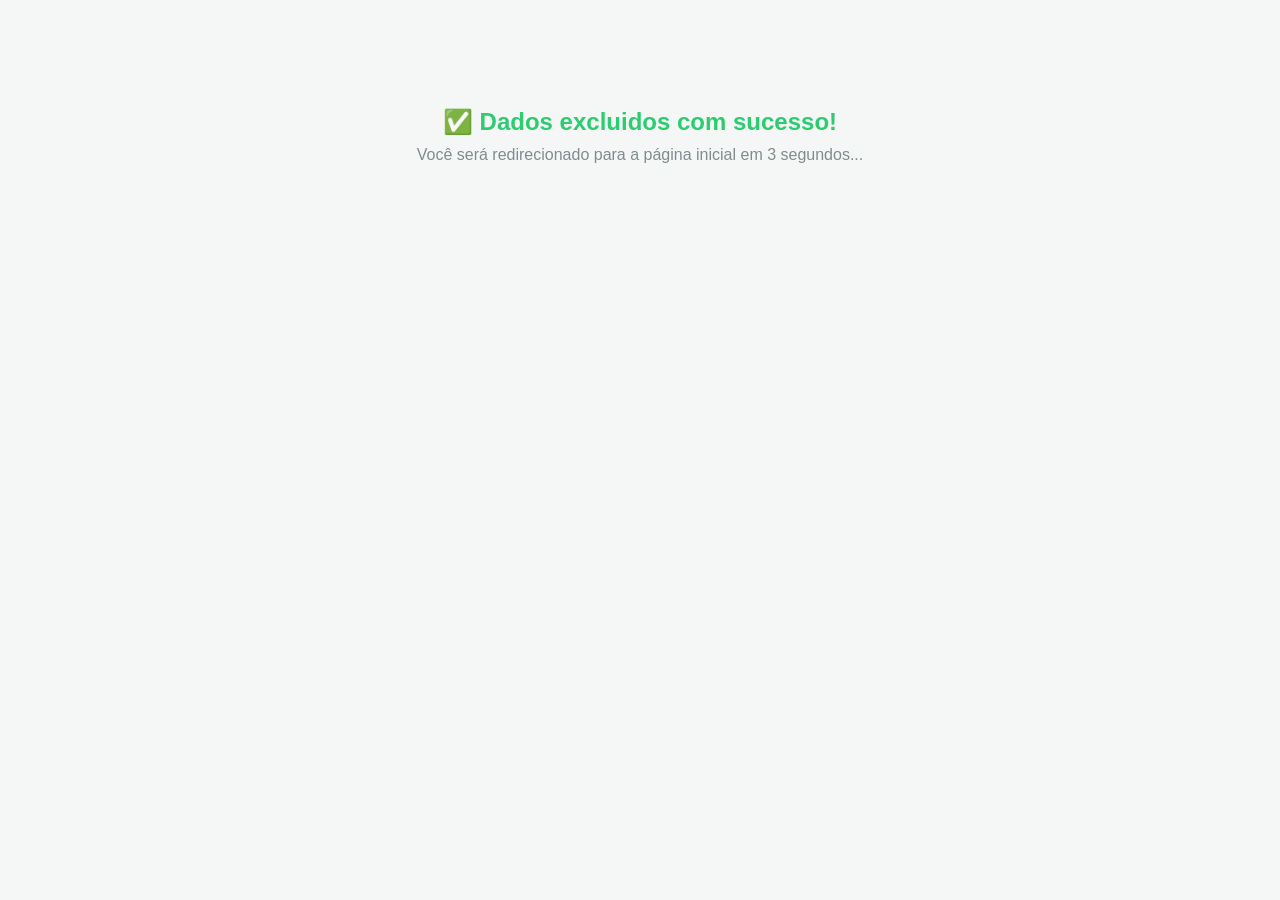
<file: aprendendo_Flask/templates/excluido.html>
<!DOCTYPE html>
<html lang="pt-BR">
<head>
    <meta charset="UTF-8">
    <meta name="viewport" content="width=device-width, initial-scale=1.0">
    
    <!-- em 3 segundos mudará para a página admin-->
    <meta http-equiv="refresh" content="3;url=/admin">
    
    <title>Sucesso!</title>
    <style>
        body {
            font-family: Arial, sans-serif;
            text-align: center;
            padding-top: 100px;
            background-color: #f4f7f6;
        }
        .mensagem {
            color: #2ecc71;
            font-size: 24px;
            font-weight: bold;
        }
        .subtitulo {
            color: #7f8c8d;
            margin-top: 10px;
        }
    </style>
</head>
<body>

    <div class="mensagem">✅ Dados excluidos com sucesso!</div>
    <p class="subtitulo">Você será redirecionado para a página inicial em 3 segundos...</p>

</body>
</html>
</file>
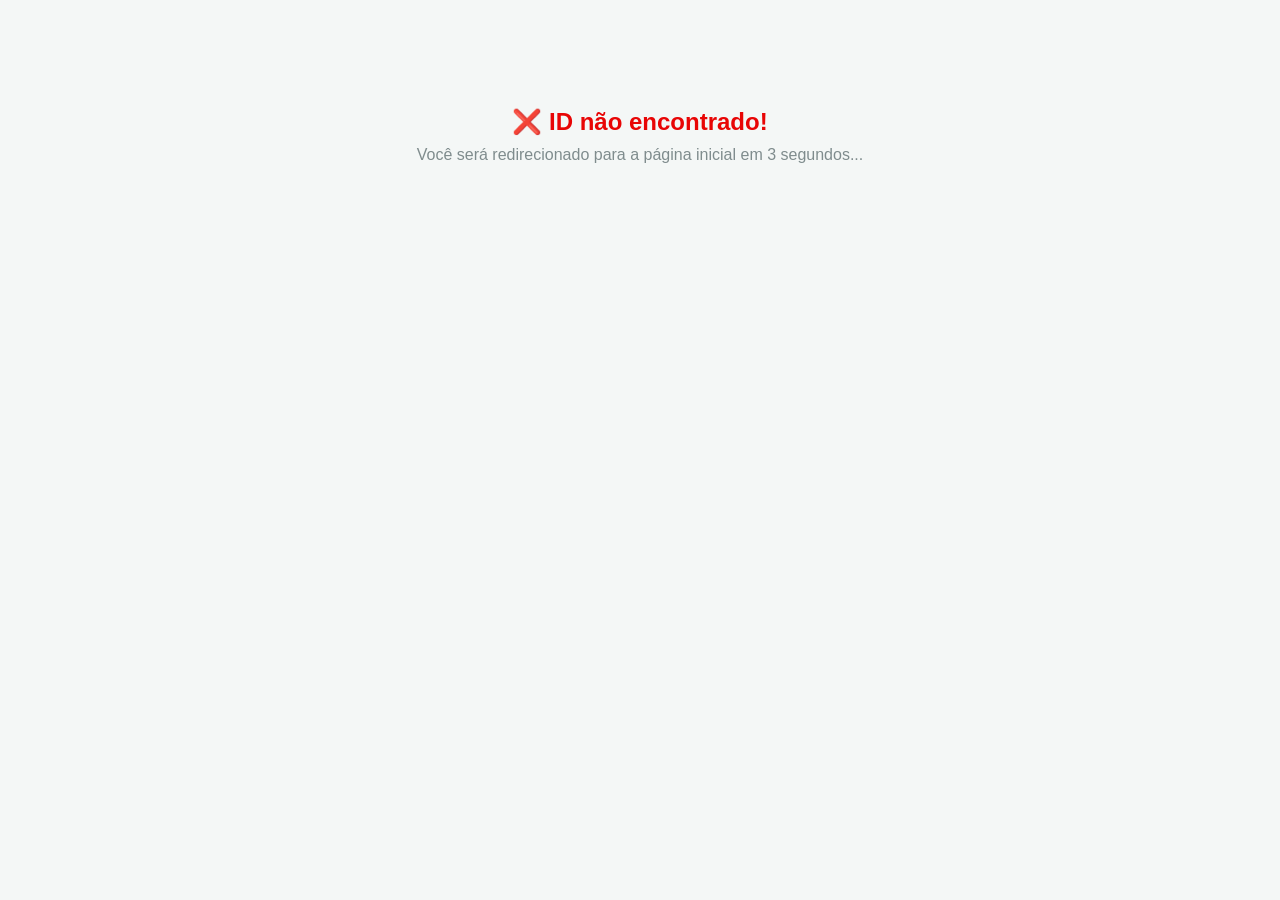
<file: aprendendo_Flask/templates/id_nao_encontrado.html>
<!DOCTYPE html>
<html lang="pt-BR">
<head>
    <meta charset="UTF-8">
    <meta name="viewport" content="width=device-width, initial-scale=1.0">
    
    <!-- em 3 segundos mudará para a página admin-->
    <meta http-equiv="refresh" content="3;url=/admin">
    
    <title>ID não encontrado</title>
    <style>
        body {
            font-family: Arial, sans-serif;
            text-align: center;
            padding-top: 100px;
            background-color: #f4f7f6;
        }
        .mensagem {
            color: #e80505;
            font-size: 24px;
            font-weight: bold;
        }
        .subtitulo {
            color: #7f8c8d;
            margin-top: 10px;
        }
    </style>
</head>
<body>

    <div class="mensagem">❌ ID não encontrado!</div>
    <p class="subtitulo">Você será redirecionado para a página inicial em 3 segundos...</p>

</body>
</html>
</file>
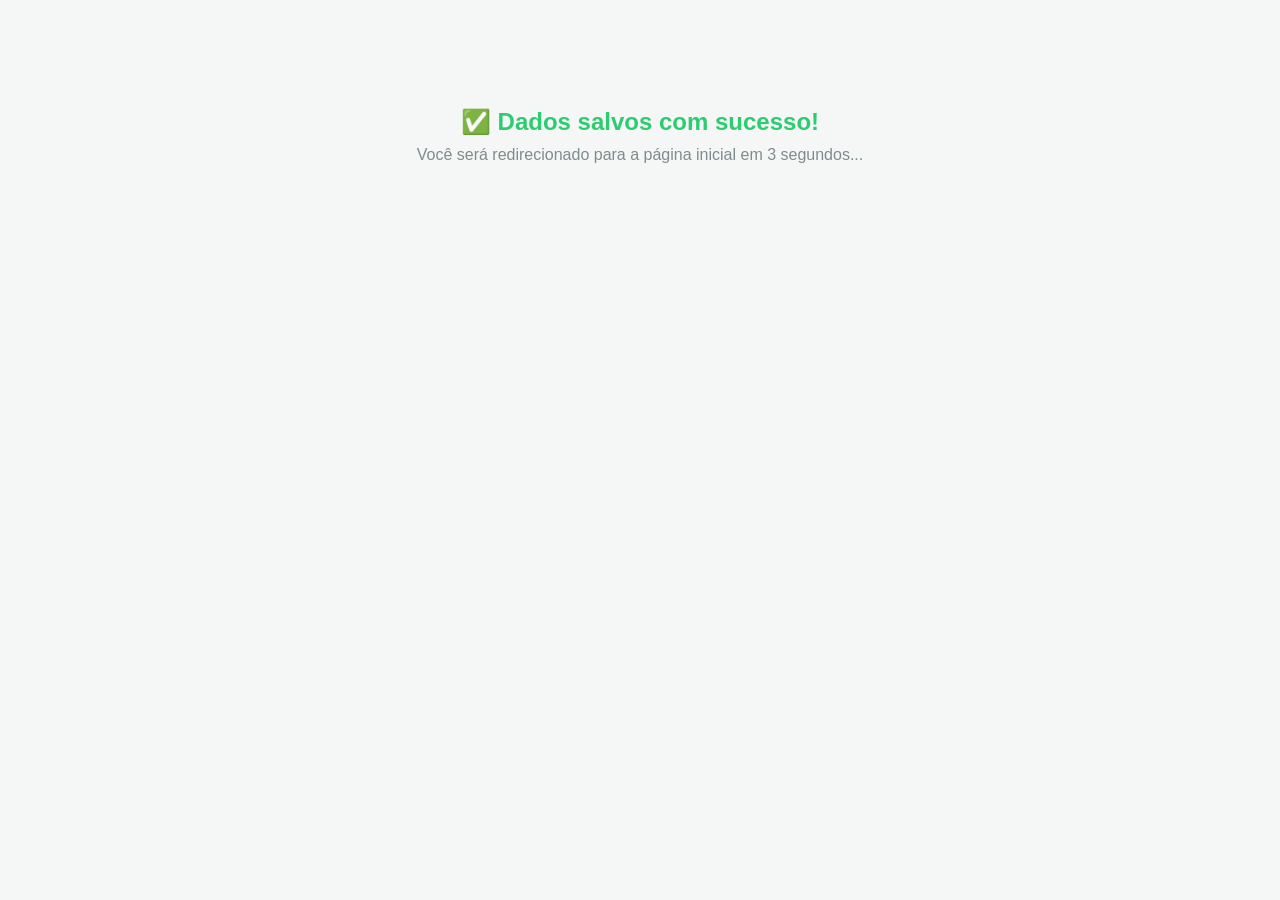
<file: aprendendo_Flask/templates/sucesso.html>
<!DOCTYPE html>
<html lang="pt-BR">
<head>
    <meta charset="UTF-8">
    <meta name="viewport" content="width=device-width, initial-scale=1.0">
    
    <!-- em 3 segundos mudará para a página admin-->
    <meta http-equiv="refresh" content="3;url=/admin">
    
    <title>Sucesso!</title>
    <style>
        body {
            font-family: Arial, sans-serif;
            text-align: center;
            padding-top: 100px;
            background-color: #f4f7f6;
        }
        .mensagem {
            color: #2ecc71;
            font-size: 24px;
            font-weight: bold;
        }
        .subtitulo {
            color: #7f8c8d;
            margin-top: 10px;
        }
    </style>
</head>
<body>

    <div class="mensagem">✅ Dados salvos com sucesso!</div>
    <p class="subtitulo">Você será redirecionado para a página inicial em 3 segundos...</p>

</body>
</html>
</file>
